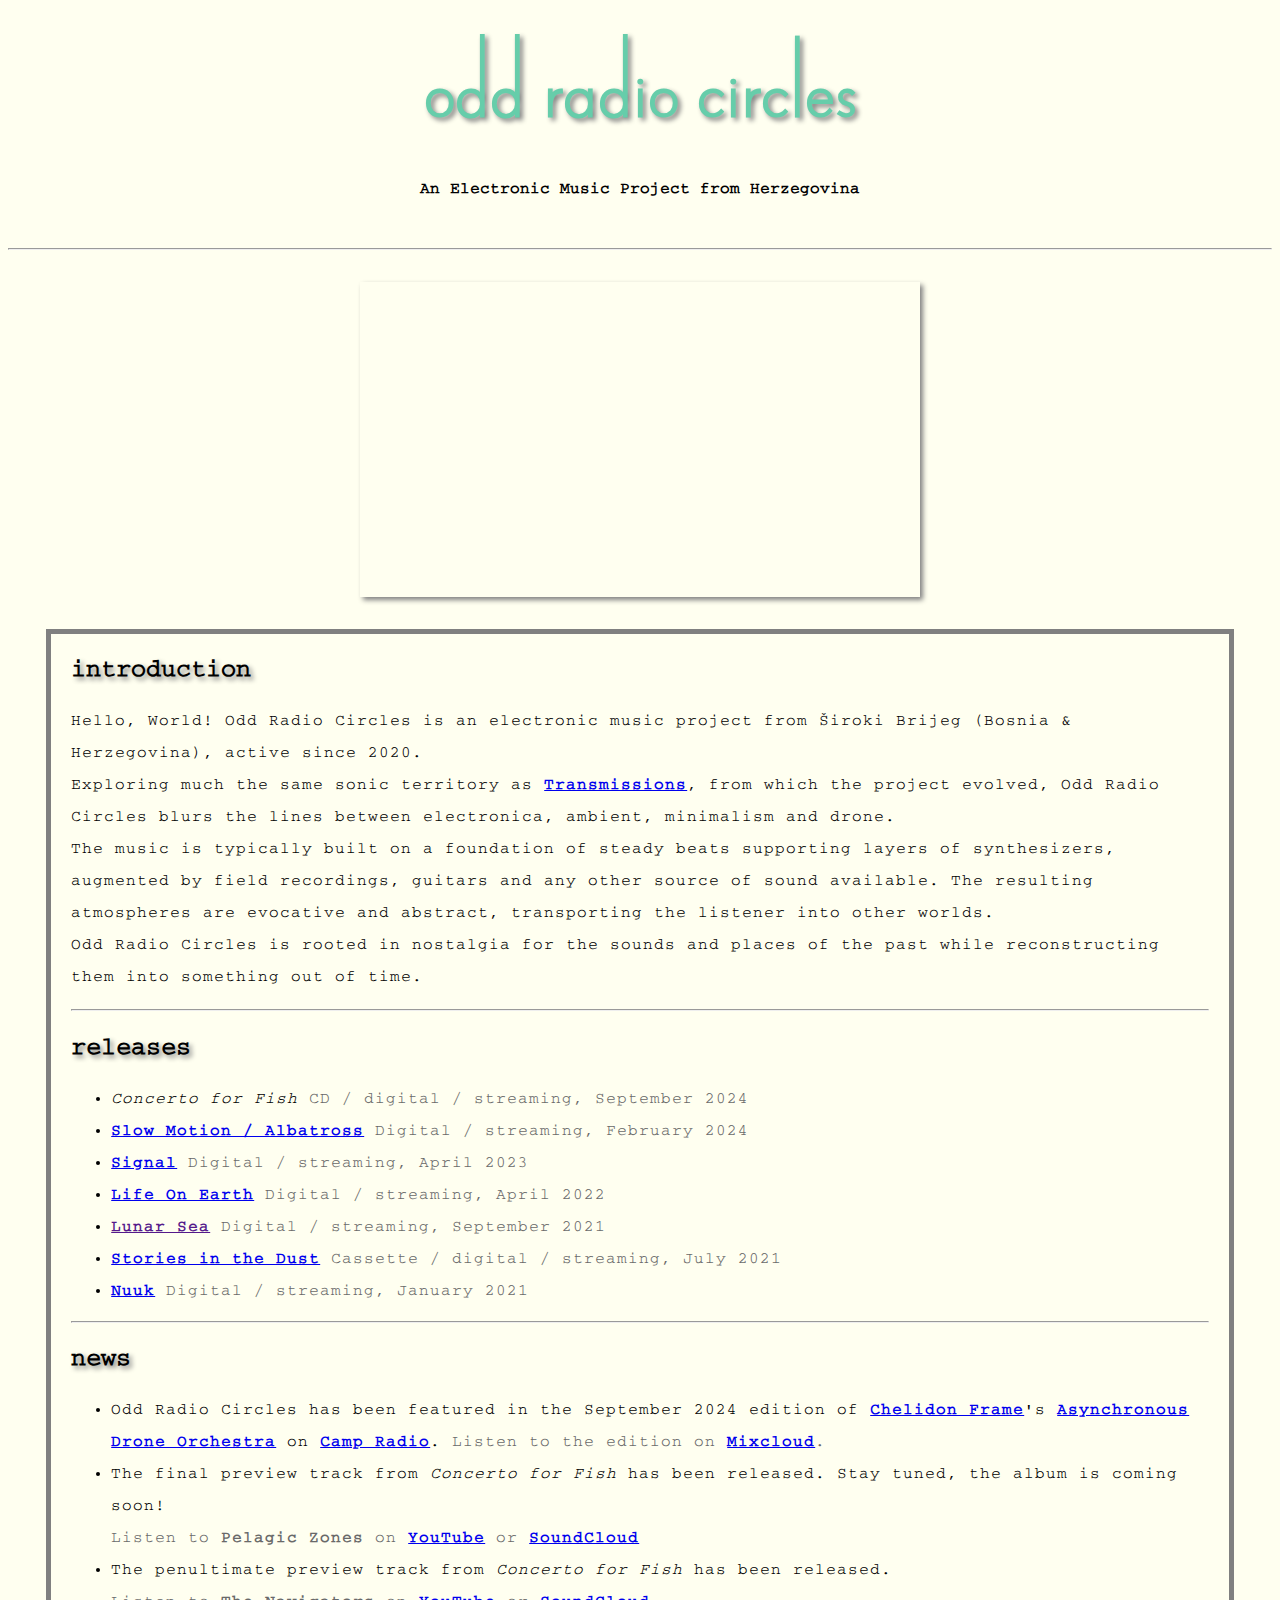
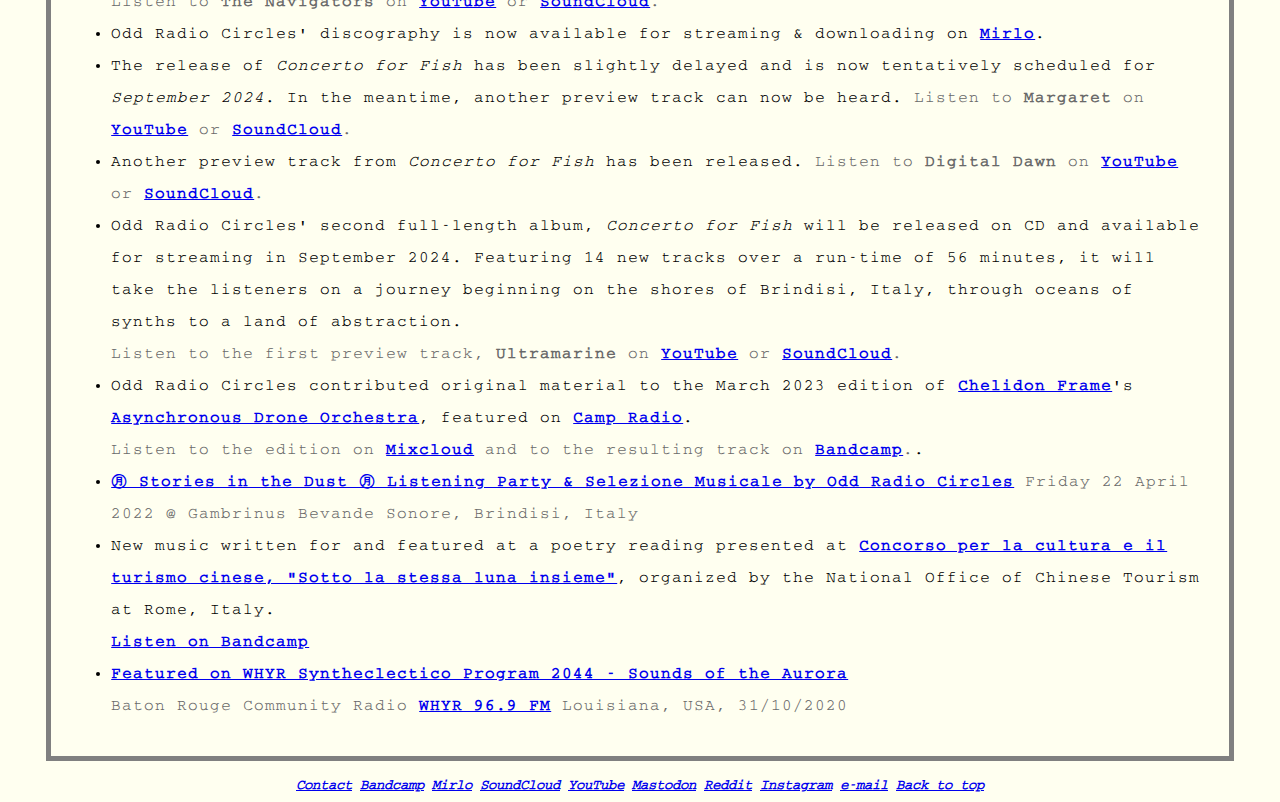
<file: index.html>
<!doctype html>
<html lang="en-GB">
  <head>
    <meta charset="utf-8" />
    <meta name="viewport" content="width=device-width,initial-scale=1" />
    <link href="styles/style.css" rel="stylesheet" />
    <link rel="icon" href="images/icon.png" />
    <title>Odd Radio Circles: An Electronic Music Project from Herzegovina</title>
  </head>
  <body>
    <header>
      <div class="hdr">
	<h1>odd radio circles</h1>
	<h3>An Electronic Music Project from Herzegovina</h3>
	<!-- Embedded Bandcamp "Follow" button. -->
	<iframe class="follow-button" scrolling="no" style="border: 0;height: 75px;" src="https://bandcamp.com/band_follow_button_deluxe/2212590471"></iframe>
      </div>
      <hr>

      <!-- A preview track of the most recent release, embedded either
      from YouTube or Bandcamp. -->
      <iframe class="preview" width="560" height="315" src="https://www.youtube-nocookie.com/embed/DPcd_C8OUA4?si=rACzHIxXN-x0VpiX" title="YouTube video player" frameborder="0" allow="accelerometer; autoplay; clipboard-write; encrypted-media; gyroscope; picture-in-picture; web-share" referrerpolicy="strict-origin-when-cross-origin" allowfullscreen></iframe>
    </header>
    <main>
      <article>
	<h2>introduction</h2>
	<p>
	  Hello, World! Odd Radio Circles is an electronic music project from
	  <span lang="hr">Široki Brijeg</span> (Bosnia & Herzegovina), active since 2020.
	  <br>
	  Exploring much the same sonic territory as <a href="https://transmissionsfrombeyond.bandcamp.com/album/borderlands">Transmissions</a>, from which
	  the project evolved, Odd Radio Circles blurs the lines between
	  electronica, ambient, minimalism and drone.
	  <br>
	  The music is typically built on a foundation of steady beats
	  supporting layers of synthesizers, augmented by field recordings,
	  guitars and any other source of sound available. The resulting
	  atmospheres are evocative and abstract, transporting the listener into
	  other worlds.
	  <br>
	  Odd Radio Circles is rooted in nostalgia for the sounds and places of the past while reconstructing them into something out of time.
	</p>
      </article>
      
      <hr>

      <section>
	<h2>releases</h2>
	<ul>
	  <li>
            <i>Concerto for Fish</i>
	    <span class="details">CD / digital / streaming, September 2024</span>
	  </li>
	  <li>
            <a href="https://radiocircles.bandcamp.com/track/slow-motion-albatross">Slow Motion / Albatross</a>
	    <span class="details">Digital / streaming, February 2024</span>
	  </li>
	  <li>
            <a href="https://radiocircles.bandcamp.com/track/signal">Signal</a>
	    <span class="details">Digital / streaming, April 2023</span>
	  </li>
	  <li>
            <a href="https://radiocircles.bandcamp.com/album/life-on-earth">Life On Earth</a>
	    <span class="details">Digital / streaming, April 2022</span>
	  </li>
	  <li>
            <a href="">Lunar Sea</a>
	    <span class="details">Digital / streaming, September 2021</span>
	  </li>
	  <li>
            <a href="https://radiocircles.bandcamp.com/album/stories-in-the-dust">Stories in the Dust</a>
	    <span class="details">Cassette / digital / streaming, July 2021</span>
	  </li>
	  <li>
            <a href="https://radiocircles.bandcamp.com/track/nuuk" target="_blank" rel="noopener noreferrer">Nuuk</a>
	    <span class="details">Digital / streaming, January 2021</span>
	  </li>
	</ul>	
      </section>
      
      <hr>
      
      <section>
	<h2>news</h2>
	<ul>
	  <li>
	    Odd Radio Circles has been featured in the September 2024 edition of <a href="https://chelidonframe.site/home">Chelidon Frame</a>'s <a href="https://www.asynchronousdroneorchestra.eu">Asynchronous Drone Orchestra</a> on <a href="http://www.listen.camp/">Camp Radio</a>.
	    <span class="details">Listen to the edition on <a href="https://www.mixcloud.com/camp_fr/the-asynchronous-drone-orchestras-14th-september-2024/">Mixcloud</a>.</span>
	  </li>
	  <li>
	    The final preview track from <i>Concerto for Fish</i> has
	    been released. Stay tuned, the album is coming soon!
	    <br>
	    <span class="details">
	      Listen to <strong>Pelagic Zones</strong> on
	      <a href="https://www.youtube.com/watch?v=DPcd_C8OUA4">YouTube</a>
	      or
	      <a href="https://soundcloud.com/user-172684103/odd-radio-circles-pelagic-zones">SoundCloud</a>
	    </span>
	  </li>
	  <li>
	    The penultimate preview track from <i>Concerto for
	      Fish</i> has been released.
	    <br>
	    <span class="details">
	      Listen to <strong>The Navigators</strong> on
	      <a href="https://www.youtube.com/watch?v=PAuZOxVL3Y4">YouTube</a>
	      or
	      <a href="https://soundcloud.com/user-172684103/the-navigators">SoundCloud</a>.
	    </span>
	  </li>
	  <li>
	    Odd Radio Circles' discography is now available for
	    streaming & downloading on <a href="https://mirlo.space/radiocircles">Mirlo</a>.
	  </li>
	  <li>
	    The release of <i>Concerto for Fish</i> has
	    been slightly delayed and is now tentatively scheduled
	    for <em>September 2024</em>. In the meantime, another
	    preview track can now be heard.
	    <span class="details">
	      Listen to <strong>Margaret</strong> on
	      <a href="https://www.youtube.com/watch?v=CrZOHAZD5Jg">YouTube</a>
	      or <a href="https://soundcloud.com/user-172684103/odd-radio-circles-margaret">SoundCloud</a>.
	    </span>
	  </li>
	  <li>
	    Another preview track from <i>Concerto for Fish</i> has been
	    released.
	    <span class="details">Listen to <strong>Digital Dawn</strong>
	      on <a href="https://www.youtube.com/watch?v=PteuAMeD3Tg">YouTube</a>
	      or <a href="https://soundcloud.com/user-172684103/digital-dawn-excerpt-odd-radio-circles">SoundCloud</a>.	  
	    </span>
	  </li>
	  <li>
	    Odd Radio Circles' second full-length album, <i>Concerto for
	      Fish</i> will be released on CD and available for streaming in
	    September 2024. Featuring 14 new tracks over a run-time of 56
	    minutes, it will take the listeners on a journey beginning on
	    the shores of <span lang="it">Brindisi</span>, Italy, through
	    oceans of synths to a land of abstraction.
	    <br>
	    <span class="details">Listen to the first preview track,
	      <strong>Ultramarine</strong>
	      on <a href="https://www.youtube.com/watch?v=GN0APiqwBac">YouTube</a>
	      or <a href="https://soundcloud.com/user-172684103/ultramarine">SoundCloud</a>.
	    </span>
	  </li>
	  <li>
	    Odd Radio Circles contributed original material to the March 2023 edition of <a href="https://chelidonframe.site/home">Chelidon Frame</a>'s <a href="https://www.asynchronousdroneorchestra.eu">Asynchronous Drone Orchestra</a>, featured on <a href="http://www.listen.camp/">Camp Radio</a>.
	    <br>
	    <span class="details">Listen to the edition on <a href="https://www.mixcloud.com/camp_fr/the-asynchronous-drone-orchestras-04th-march-2023/">Mixcloud</a> and to the resulting track on <a href="https://radiocircles.bandcamp.com/track/signal">Bandcamp</a>.</span>.
	  </li>
	  <li>
	    <a href="https://www.facebook.com/events/347819120510152/">㊊ Stories in the Dust ㊊ Listening Party & Selezione Musicale by Odd Radio Circles</a>
	    <span class="details">Friday 22 April 2022
	      @ <span lang="it">Gambrinus Bevande Sonore, Brindisi</span>, Italy</span>
	  </li>
	  <li>
	    New music written for and featured at a poetry reading
	    presented
	    at <a href="https://cinainitalia.com/2021/08/31/concorso-per-la-cultura-e-il-turismo-cinese-sotto-la-stessa-luna-insieme/"><span lang="it">Concorso per la cultura e il turismo cinese, "Sotto la stessa luna insieme"</span></a>, organized by the National Office of Chinese Tourism at Rome, Italy.
	    <br>
	    <span class="details"><a href="https://radiocircles.bandcamp.com/track/lunar-sea">Listen on Bandcamp</a></span>
	  </li>
	  <li>
	    <a href="https://www.mixcloud.com/Syntheclectico/whyr-syntheclectico-program-2044-sounds-of-the-aurora/" target="_blank" rel="noopener noreferrer">
              Featured on WHYR Syntheclectico Program 2044 - Sounds of the Aurora
	    </a>
	    <br>
	    <span class="details">
	      Baton Rouge Community Radio <a href="http://whyr.org/">WHYR 96.9 FM</a> Louisiana, USA, 31/10/2020
	    </span>
	  </li>
	</ul>        
      </section>
    </main>
    <footer>
      <address>
	<a href="contact.html">Contact</a>
	<a href="https://radiocircles.bandcamp.com/">Bandcamp</a>
	<a href="https://mirlo.space/radiocircles">Mirlo</a>
	<a href="https://soundcloud.com/user-172684103">SoundCloud</a>
	<a href="https://www.youtube.com/channel/UCUSTxZvRiQ9cSyx3XyhfEKQ">YouTube</a>
	<a href="https://mastodon.social/@oddradiocircles">Mastodon</a>
	<a href="https://www.reddit.com/user/oddradiocircles/">Reddit</a>
	<a href="https://www.instagram.com/_orc__/">Instagram</a>
	<a href="mailto:radiocircles@protonmail.com">e-mail</a>
	<a href="#top">Back to top</a>
      </address>
    </footer>
  </body>
</html>
</file>
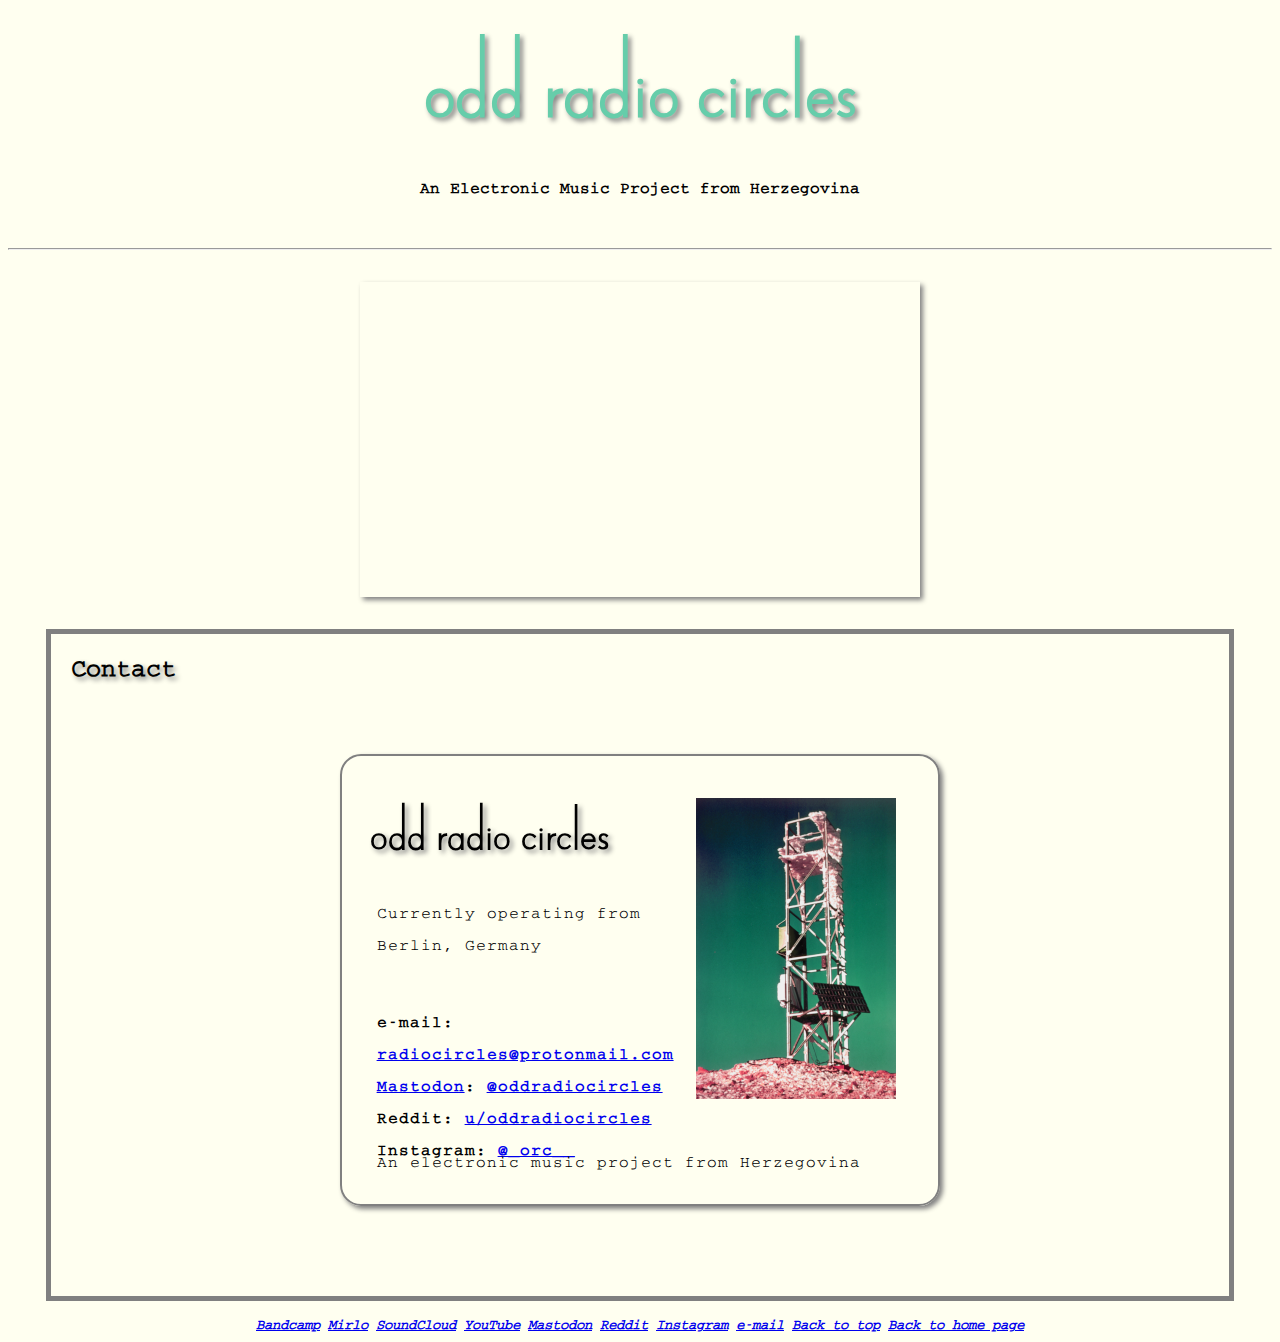
<file: contact.html>
<!doctype html>
<html lang="en-GB">
  <head>
    <meta charset="utf-8" />
    <meta name="viewport" content="width=device-width,initial-scale=1" />
    <link href="styles/style.css" rel="stylesheet" />
    <link rel="icon" href="images/icon.png" />
    <title>Odd Radio Circles: An Electronic Music Project from Herzegovina</title>
  </head>
<body>
  <header>
    <div class="hdr">
      <h1>odd radio circles</h1>
      <h3>An Electronic Music Project from Herzegovina</h3>
      <!-- Embedded Bandcamp "Follow" button. -->
      <iframe class="follow-button" scrolling="no" style="border: 0;height: 75px;" src="https://bandcamp.com/band_follow_button_deluxe/2212590471"></iframe>
    </div>
    <hr>
    
    <!-- A preview track of the most recent release, embedded either
	 from YouTube or Bandcamp. -->
    <iframe class="preview" width="560" height="315" src="https://www.youtube-nocookie.com/embed/DPcd_C8OUA4?si=rACzHIxXN-x0VpiX" title="YouTube video player" frameborder="0" allow="accelerometer; autoplay; clipboard-write; encrypted-media; gyroscope; picture-in-picture; web-share" referrerpolicy="strict-origin-when-cross-origin" allowfullscreen></iframe>
  </header>
  <main>
    <h2>Contact</h2>
    <!-- TODO: Add an h4 for a contact card header styled with the
    Penna font. -->
    <section class="contact">
      <!-- TODO: add a message regarding contacting. -->
      <header>
	<img class="contact-image" src="./images/contact-picture.png" alt="A picture of an antenna, or similar structure, in an icy landscape underneath a turquoise sky."/>
	<h2>odd radio circles</h2>
      </header>
      <article>
	<p>
	  Currently operating from Berlin, Germany<br>
	  <iframe scrolling="no" style="border: 0;height: 33px;" src="https://bandcamp.com/band_follow_button_classic/2212590471"></iframe><br>
	  <strong>e-mail:</strong> <a href="mailto:radiocircles@protonmail.com">radiocircles@protonmail.com</a>
	  <br>
	  <strong><a href="https://mastodon.social/">Mastodon</a>:</strong> <a href="https://mastodon.social/@oddradiocircles">@oddradiocircles</a>
	  <br>
	  <strong>Reddit:</strong> <a href="https://www.reddit.com/user/oddradiocircles/">u/oddradiocircles</a>
	  <br>
	  <strong>Instagram:</strong> <a href="https://www.instagram.com/_orc__/">@_orc__</a>
	</p>
      </article>
      <footer>
	<p>An electronic music project from Herzegovina</p>
      </footer>
    </section>
  </main>
  <footer>
    <address>
      <a href="https://radiocircles.bandcamp.com/">Bandcamp</a>
      <a href="https://mirlo.space/radiocircles">Mirlo</a>
      <a href="https://soundcloud.com/user-172684103">SoundCloud</a>
      <a href="https://www.youtube.com/channel/UCUSTxZvRiQ9cSyx3XyhfEKQ">YouTube</a>
      <a href="https://mastodon.social/@oddradiocircles">Mastodon</a>
      <a href="https://www.reddit.com/user/oddradiocircles/">Reddit</a>
      <a href="https://www.instagram.com/_orc__/">Instagram</a>
      <a href="mailto:radiocircles@protonmail.com">e-mail</a>
      <a href="#top">Back to top</a>
      <a href="index.html">Back to home page</a>
    </address>
    </footer>
</body>
</file>
<file: styles/style.css>
/* CSS stylesheet for the Odd Radio Circles Neocities website. */
/***** Typography */
/* Provides the Penna Regular font for the Odd Radio Circles logo in the page header. */
/* TODO: Provide fallback fonts for the header & page contents */
@font-face {
    font-family: "Penna Regular";
    font-style: normal;
    font-weight: normal;
    src: local("Penna Regular"), url("../fonts/penna.woff") format("woff");
}

/* Provides the IBM Courier font for the rest of the site. */
@font-face {
    font-family: "IBM Courier";
    font-style: normal;
    font-weight: normal;
    src: local("IBM Courier"), url("../fonts/ibm-courier.woff2") format("woff2");
}

/* TODO: Provide fallbacks for the most modern rules. */

/***** General styles */
html {
    font-size: 14px;
    font-family: "IBM Courier";

    background-color: ivory;
}

/* The site's main contents are enclosed in the border as specified here. */
main {
    width: 90%;
    margin: 16px auto;
    padding: 0 20px 20px 20px;
    border: 5px solid grey;
}

/* A single h1 is used for the Odd Radio Circles logo in the page header. */
h1 {
    font-family: "Penna Regular";
    font-size: 100px;
    text-align: center;

    margin: 0;
    padding: 20px 0;
    color: mediumaquamarine;
    text-shadow: 3px 3px 5px grey;

    grid-column-start: 1;
    grid-column-end: 5;
    grid-row-start: 1;
    grid-row-end: 2;
}

/* The single h3 is used for the subtitle in the page header. */
h3 {
    text-align: center;
    grid-column-start: 1;
    grid-column-end: 5;
    grid-row-start: 2;
    grid-row-end: 3;
}

/* h2 is used for the headings of the site's sections. */
h2 {
    font-size: 25px;

    text-shadow: 3px 3px 5px grey;
}

p, li {
    font-size: 16px;
    line-height: 2;
    letter-spacing: 1px;
}

a {
    font-weight: 600;
}

/* The links & contact information in the site footer are found in an address element. */
address {
    text-align: center;
    font-weight: 600;
}

/***** Utilities  */
/* Additional details for News & Releases are visually differentiated from the main list item contents. */
.details {
    color: dimgrey;
}

/* Part of the header is enclosed in a div to properly set the layout. */
.hdr {
    display: grid;
    grid-template-columns: 1fr 3fr 1fr;
    grid-template-rows: 2fr 1fr;
}

/* The embedded iframe from Bandcamp or YouTube is a flexbox in order to center it within the page. */
.preview {
    display: flex;
    /* This rule centres the element
       (instead of justify-content)
       because it was declared a flexbox
       instead of its container (header).
       Only this element needed to be centred
       in this way, so it made no sense to
       declare the header a flexbox. */
    margin: 32px auto;
    /* padding: 16px; */
    align-self: center;
    box-shadow: 3px 3px 5px grey;
}

.follow-button {
    padding: 16px;

    grid-column-start: 4;
    grid-column-end: 5;
    grid-row-start: 1;
    grid-row-end: 2;
}

/***** Contact page  */
.contact {
    height: 30em;
    margin: 5em auto;
    width: 50%;
    padding: 1em;
    border: 0.2em solid grey;
    border-radius: 1.5em;
    box-shadow: 3px 3px 5px grey;
}

.contact article {
    height: 12em;
    padding-top: 3em;
    padding-left: 1.5em;
}

.contact header img {
    padding: 1em;
    float: right;
}

.contact header,
.contact footer {
    padding: 1em;
    height: 3em;
}

.contact header {
    border-radius: 1.5em 1.5em 0 0;
}

.contact header h2 {
    font-size: 4em;
    line-height: 0.0000001em;
    text-shadow: 3px 3px 5px grey;
    font-family: "Penna Regular";
}

.contact footer {
    border-radius: 0 0 1.5em 1.5em;
    font-size: 1.5em;
}

.contact footer p {
    padding-top: 4em;
    line-height: 1.5em;
}

/***** Error page  */
/* Displays the text of the "Not Found" error message in the center of the page. */
.error {
    text-align: center;
}
</file>
